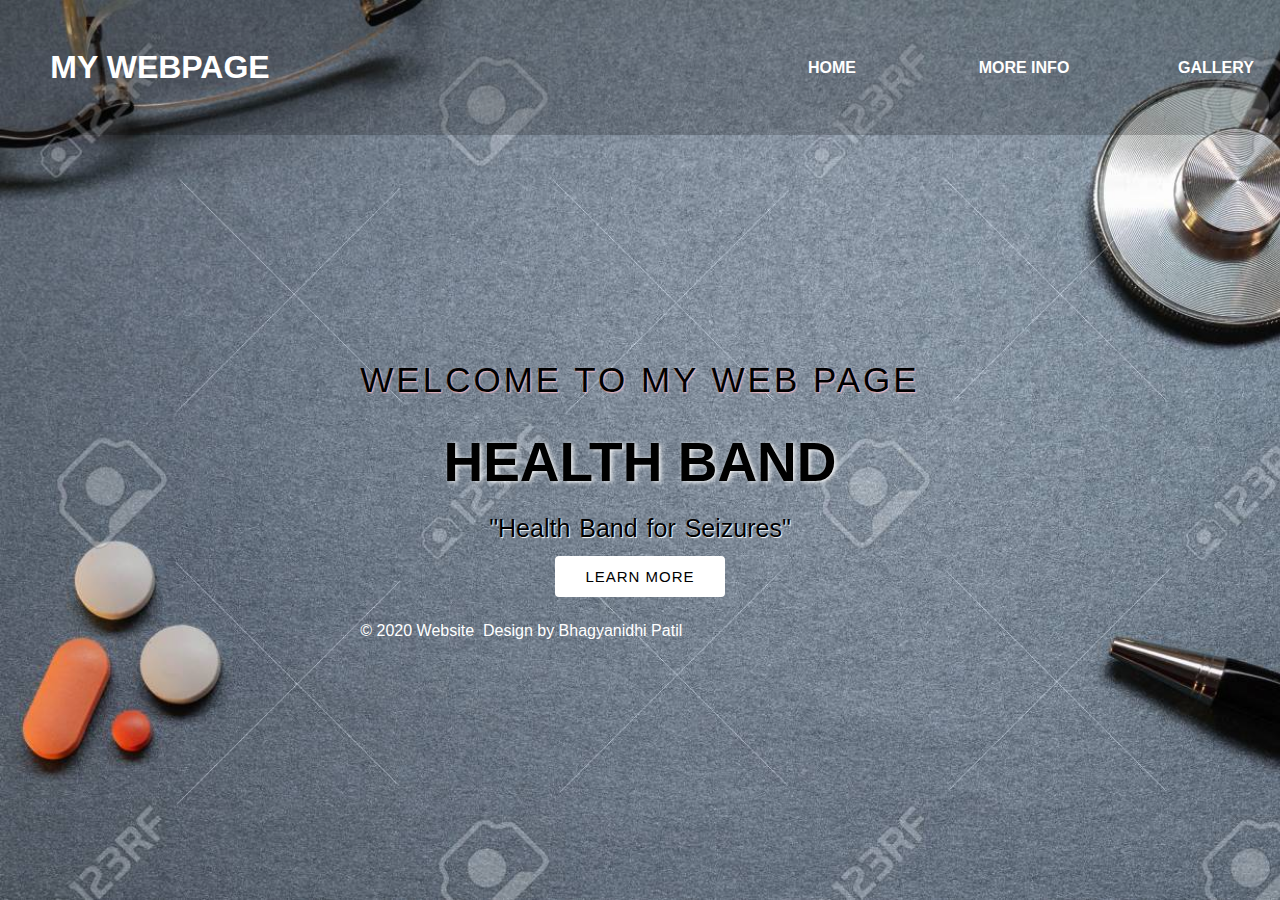
<file: index.html>
<!DOCTYPE html>
<html>
<head>
<title></title>
<link rel="stylesheet" type="text/css" href="style.css">
<link href="https://fonts.googleapis.com/css?family=Josefin+Sans&display=swap" rel="stylesheet">
<link rel="stylesheet" href="https://cdnjs.cloudflare.com/ajax/libs/animate.css/3.7.2/animate.min.css">
</head>
<body>
<header>
<nav>
	<div class="logo"><h1 class="animated infinite heartbeat ">My Webpage</h1></div>
    <div class="menu">
		<a href="index.html">Home</a>
		<a href="index2.html">More Info</a>
		<a href="gallery.html">Gallery</a>
	</div>
	</nav>

	<main>
		<section>
			<h2>WELCOME TO MY WEB PAGE</h2>
			<h1>HEALTH BAND</h1>
			<p>"Health Band for Seizures"</p>
        	<a href="https://www.digitaltrends.com/wearables/whats-inside-fitness-tracker-anyway/" class="btnone">learn more</a>
        	
<footer class="f1">
            &copy; 2020  Website &nbsp;Design by Bhagyanidhi Patil <a href="http://bhagyanidhi.com"></a>
            
            
        </footer>
      	</section>

	</main>

	</nav>

	</header>



    
</body>
</html>
</file>
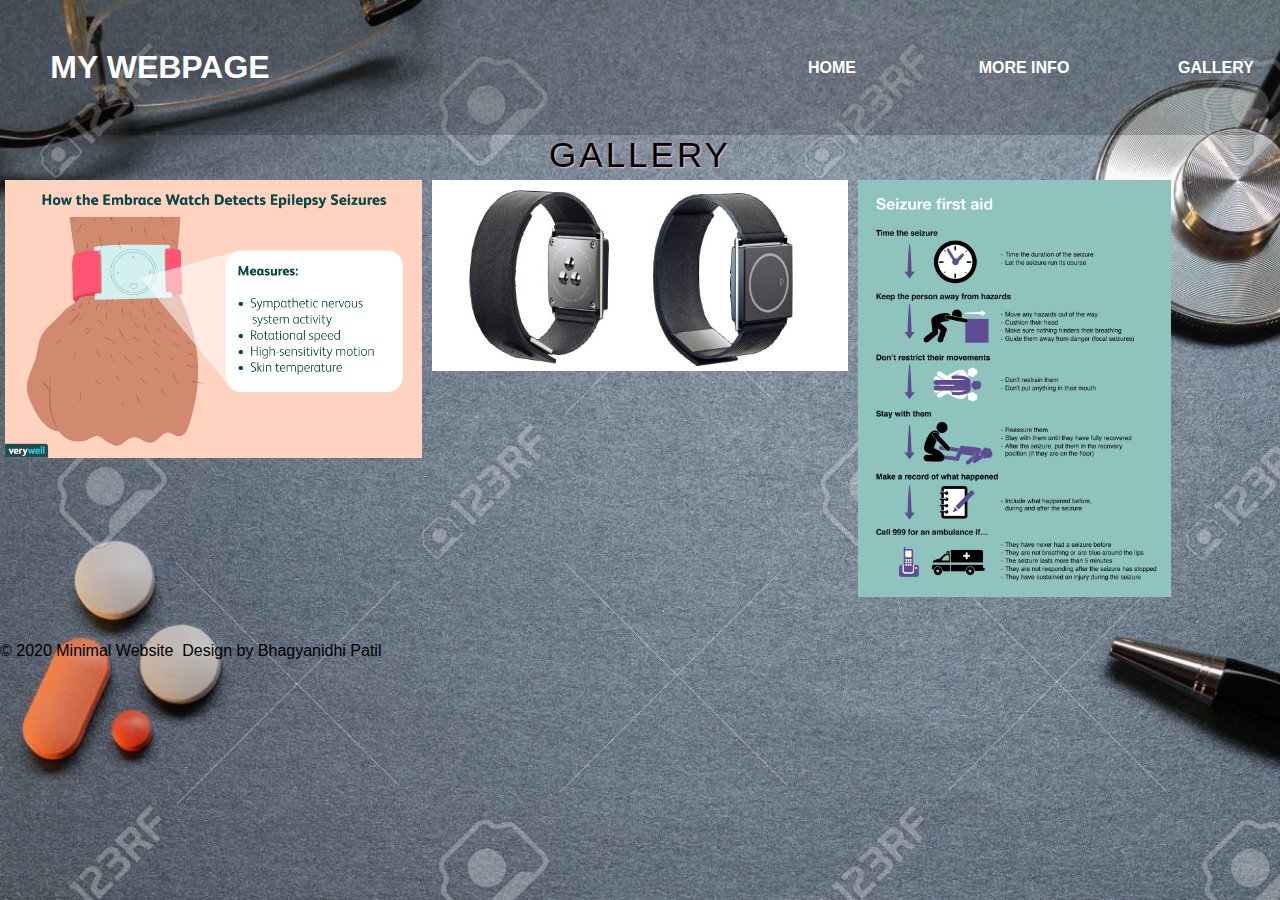
<file: gallery.html>
<!DOCTYPE html>
<html>
<head>
<title></title>
<link rel="stylesheet" type="text/css" href="style.css">
<link href="https://fonts.googleapis.com/css?family=Josefin+Sans&display=swap" rel="stylesheet">
<link rel="stylesheet" href="https://cdnjs.cloudflare.com/ajax/libs/animate.css/3.7.2/animate.min.css">
</head>
<body>
<header>
<nav>
	<div class="logo"><h1 class="animated infinite heartbeat ">My Webpage</h1></div>
    <div class="menu">
		<a href="index.html">Home</a>
		<a href="index2.html">More Info</a>
		<a href="gallery.html">Gallery</a>
	</div>
	</nav>
	<h2>GALLERY</h2>
	<div class="row">
  <div class="column">
    <img src="imagea.png" alt="Measures" style="width:100%">
  </div>
  <div class="column">
    <img src="band.jpg" alt="healthband" style="width:100%">
  </div>
  <div class="column">
    <img src="imageb.png" alt="Firstaid" style="width:75%">
  </div>
</div>

	<footer>
            &copy; 2020 Minimal Website &nbsp;Design by Bhagyanidhi Patil <a href="http://bhagyanidhi.com"></a>
            
            
        </footer>
    </header>
</body>
</html>
</file>
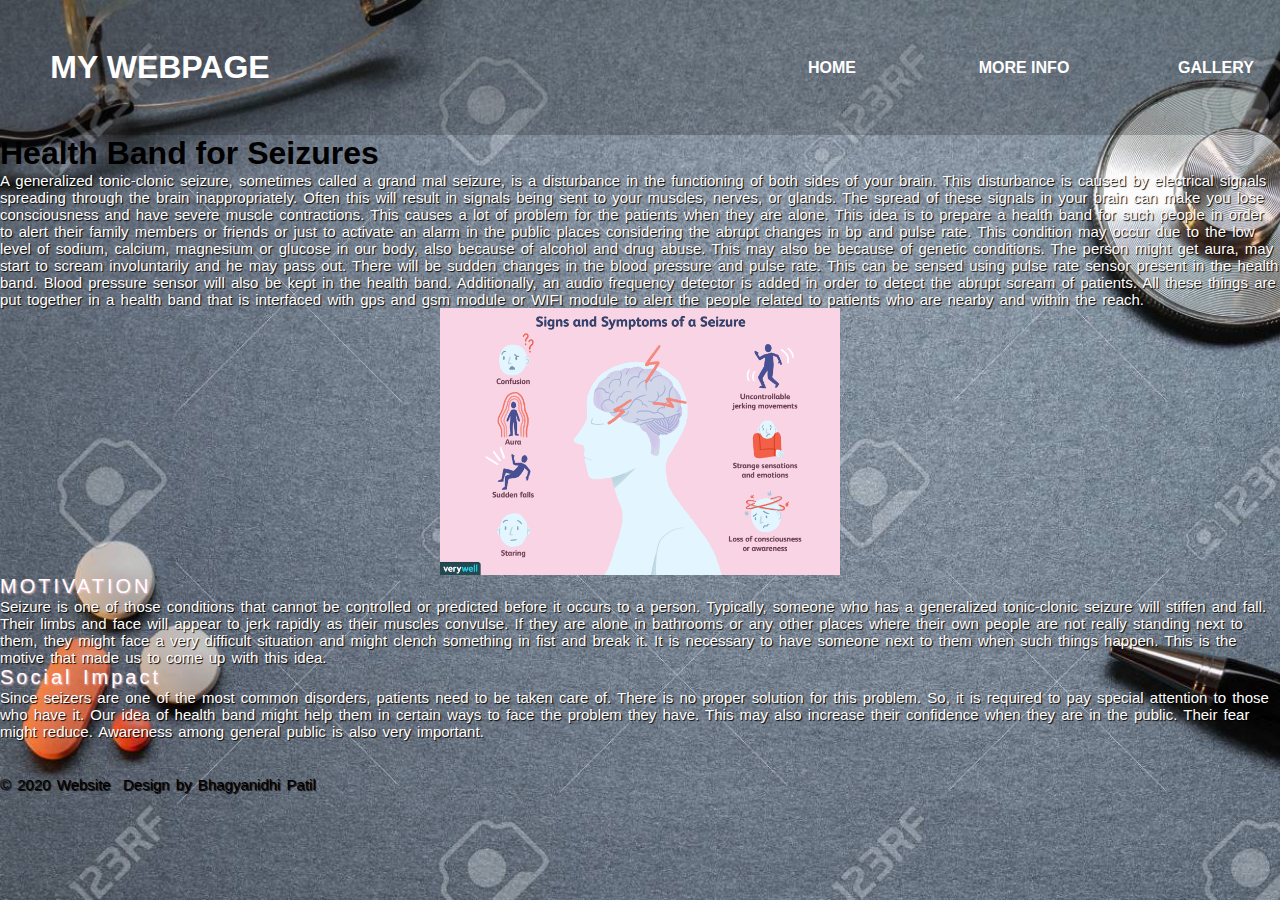
<file: index2.html>
<!DOCTYPE html>
<html>
<head>
<title></title>
<link rel="stylesheet" type="text/css" href="style.css">
<link href="https://fonts.googleapis.com/css?family=Josefin+Sans&display=swap" rel="stylesheet">
<link rel="stylesheet" href="https://cdnjs.cloudflare.com/ajax/libs/animate.css/3.7.2/animate.min.css">
</head>
<body>
<header>
<nav>
	<div class="logo"><h1 class="animated infinite heartbeat ">My Webpage</h1></div>
    <div class="menu">
		<a href="index.html">Home</a>
		<a href="index2.html">More Info</a>
		<a href="gallery.html">Gallery</a>
	</div>
	</nav>


<h1>Health Band for Seizures</h1>
            
        </aside>
        <article class="main1">
            
            <p1>A generalized tonic-clonic seizure, sometimes called a grand mal seizure, is a disturbance in the
functioning of both sides of your brain. This disturbance is caused by electrical signals spreading
through the brain inappropriately. Often this will result in signals being sent to your muscles,
nerves, or glands. The spread of these signals in your brain can make you lose consciousness and
have severe muscle contractions. This causes a lot of problem for the patients when they are alone.
This idea is to prepare a health band for such people in order to alert their family members or
friends or just to activate an alarm in the public places considering the abrupt changes in bp and
pulse rate.</p1>

<p2>This condition may occur due to the low level of sodium, calcium, magnesium or glucose in our
body, also because of alcohol and drug abuse. This may also be because of genetic conditions. The
person might get aura, may start to scream involuntarily and he may pass out. There will be sudden
changes in the blood pressure and pulse rate. This can be sensed using pulse rate sensor present in
the health band. Blood pressure sensor will also be kept in the health band. Additionally, an audio
frequency detector is added in order to detect the abrupt scream of patients. All these things are put
together in a health band that is interfaced with gps and gsm module or WIFI module to alert the
people related to patients who are nearby and within the reach.</p2>
<img src="image3.gif" width=400 class="center" title="SYMPTOMS OF SEIZURE">
<h4>MOTIVATION</h4>
<p3>Seizure is one of those conditions that cannot be controlled or predicted before it occurs to a
person. Typically, someone who has a generalized tonic-clonic seizure will stiffen and fall. Their
limbs and face will appear to jerk rapidly as their muscles convulse. If they are alone in bathrooms
or any other places where their own people are not really standing next to them, they might face a
very difficult situation and might clench something in fist and break it. It is necessary to have
someone next to them when such things happen. This is the motive that made us to come up with
this idea.</p3>
<h5>Social Impact</h5>
<p4>Since seizers are one of the most common disorders, patients need to be taken care of. There is no
proper solution for this problem. So, it is required to pay special attention to those who have it. Our
idea of health band might help them in certain ways to face the problem they have. This may also
increase their confidence when they are in the public. Their fear might reduce. Awareness among
general public is also very important.</p4>



<footer>
            &copy; 2020  Website &nbsp;Design by Bhagyanidhi Patil <a href="http://bhagyanidhi.com"></a>
            
            
        </footer>
            
             
            
              </article>
              </body>
</html>
</file>
<file: style.css>
*{
	margin:0;padding: 0;box-sizing: border-box;
	font-family: sans-serif;
}

header{
	width: 100%; height: 100vh;
	background-image: url('img01.jpg');
	background-repeat: no-repeat;
	background-size: cover;
}

nav{
	width: 100%;height: 15vh;
	background:rgb(0,0,0,0.2);
    color:white; display: flex; justify-content:space-between;
    text-align: center;
    align-items: center;
    text-transform: uppercase;
}

nav .logo{
	width: 25%;
	text-align: center;

}
nav .menu{
	width: 40%;
	display: flex;
	justify-content: space-between;
}

nav .menu a{
	width: 25%;
	text-decoration: none;
	color: white;
	font-weight: bold;
   
}



main{
	width: 100%;
	height: 85vh;
	display: flex;
	justify-content: center;
	align-items: center;
    text-align: center;

}

section{

}

section h3{
	font-size: 35px; font-weight: 200; letter-spacing: 3px;
	text-shadow: 1px 1px 2px white;
    
}

section h1{
	margin: 30px 0 20px 0;
	font-size: 55px;
	font-weight: 700;
	text-shadow: 2px 1px 5px white;
	text-transform: uppercase;
}

section p{
	font-size: 25px;
	word-spacing: 2px;
	margin-bottom: 25px;
	text-shadow: 1px 1px 1px white;
}

section a{
	padding: 12px 30px;
	border-radius: 4px;
	outline: none;
	text-transform: uppercase;
	font-weight: 500;
	font-size: 15px;
	text-decoration: none;
	letter-spacing: 1px;

}

section .btnone{
	background:#fff;
	color: #000;

}

.main1{
	font-size: 15px;
	word-spacing: 2px;
	color: white;
	margin-bottom: 25px;
	text-shadow: 1px 1px 1px black;

}
h4
{
	font-size: 20px; font-weight: 200; letter-spacing: 3px;
	text-shadow: 1px 1px 2px pink;
    
}
h5
{
	font-size: 20px; font-weight: 200; letter-spacing: 3px;
	text-shadow: 1px 1px 2px pink;
    
}
h6
{
	font-size: 20px; font-weight: 200; letter-spacing: 3px;
	text-shadow: 1px 1px 2px pink;
    
}


footer{
	width: 100%;height: 10vh;
    color:white; display: flex; justify-content:space-between;
    text-align: center;
    align-items: center;
	color: #000;
}

.center {
  display: block;
  margin-left: auto;
  margin-right: auto;
  
}

h2
{
	font-size: 35px; font-weight: 200; letter-spacing: 3px;
	text-shadow: 1px 1px 2px pink;
	color: black;
	text-align: center;
    
}

.column {
  float: left;
  width: 33.33%;
  padding: 5px;
}

/* Clear floats after image containers */
.row::after {
  content: "";
  clear: both;
  display: table;
}

.f1{
	text-align: center;
	color:white; display: flex; justify-content:space-between;
}
p1{
	color: white;
	text-align: left;
}


p2{
	color: white;
	text-align: left;
}
p3{
	color: white;
	text-align: left;
}
p4{
	color: white;
	text-align: left;
}
</file>
